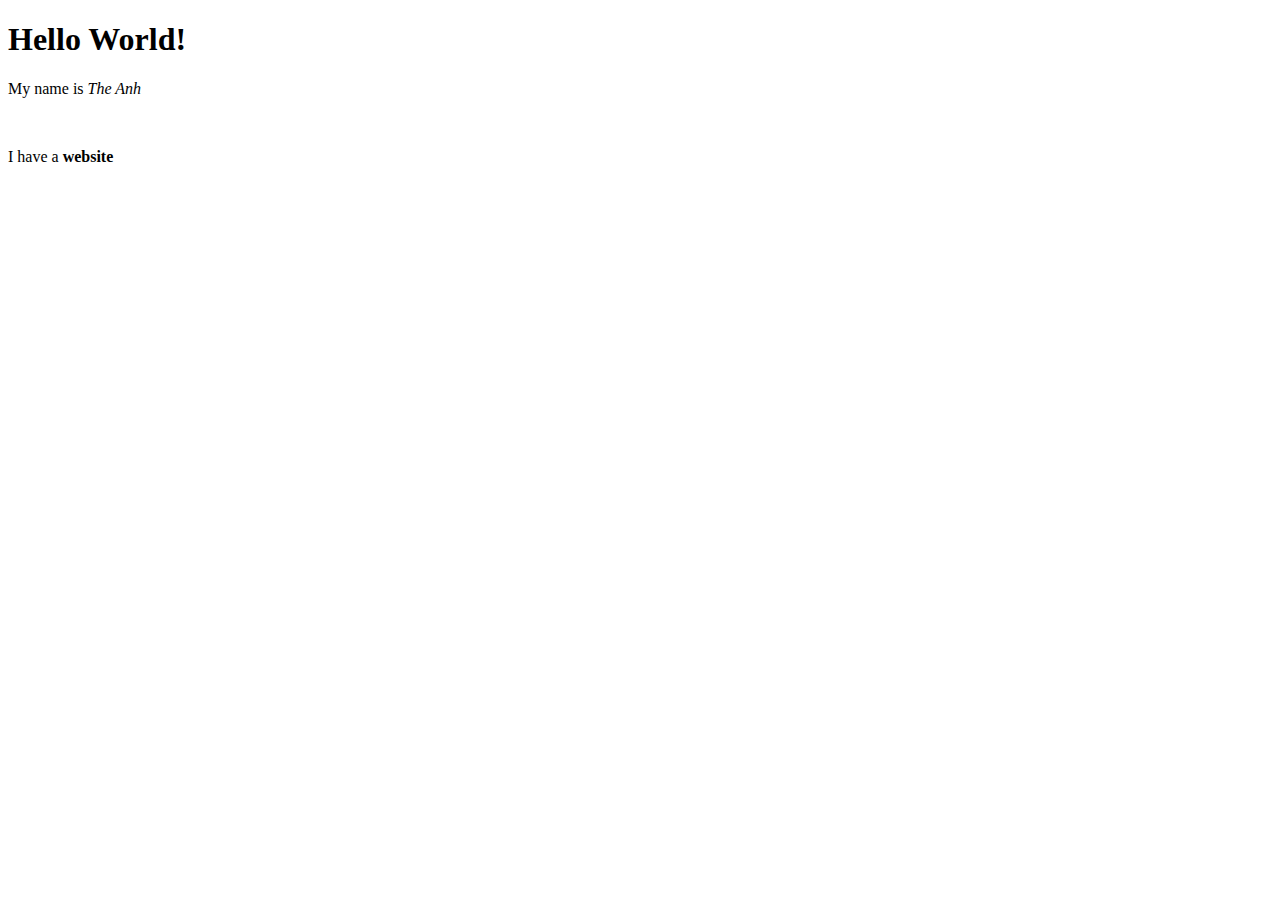
<file: index.html>
<!DOCTYPE html>
<html lang="en">

<head>
    <meta charset="UTF-8">
    <meta http-equiv="X-UA-Compatible" content="IE=edge">
    <meta name="viewport" content="width=device-width, initial-scale=1.0">
    <title>First Website</title>
</head>

<body>
    <h1>Hello World!</h1>
    <p>My name is <em>The Anh</em></p> <br/>
    <!-- <em></em> - emphasize, chuyển contents trong nó thành chữ nghiêng -->
    <p>I have a <strong>website</strong></p>

</body>

</html>
<!-- 
    boiler plate/ ckeleton code
    là term chỉ những luôn được sử dụng để tạo lên 1 website.
 -->
</file>
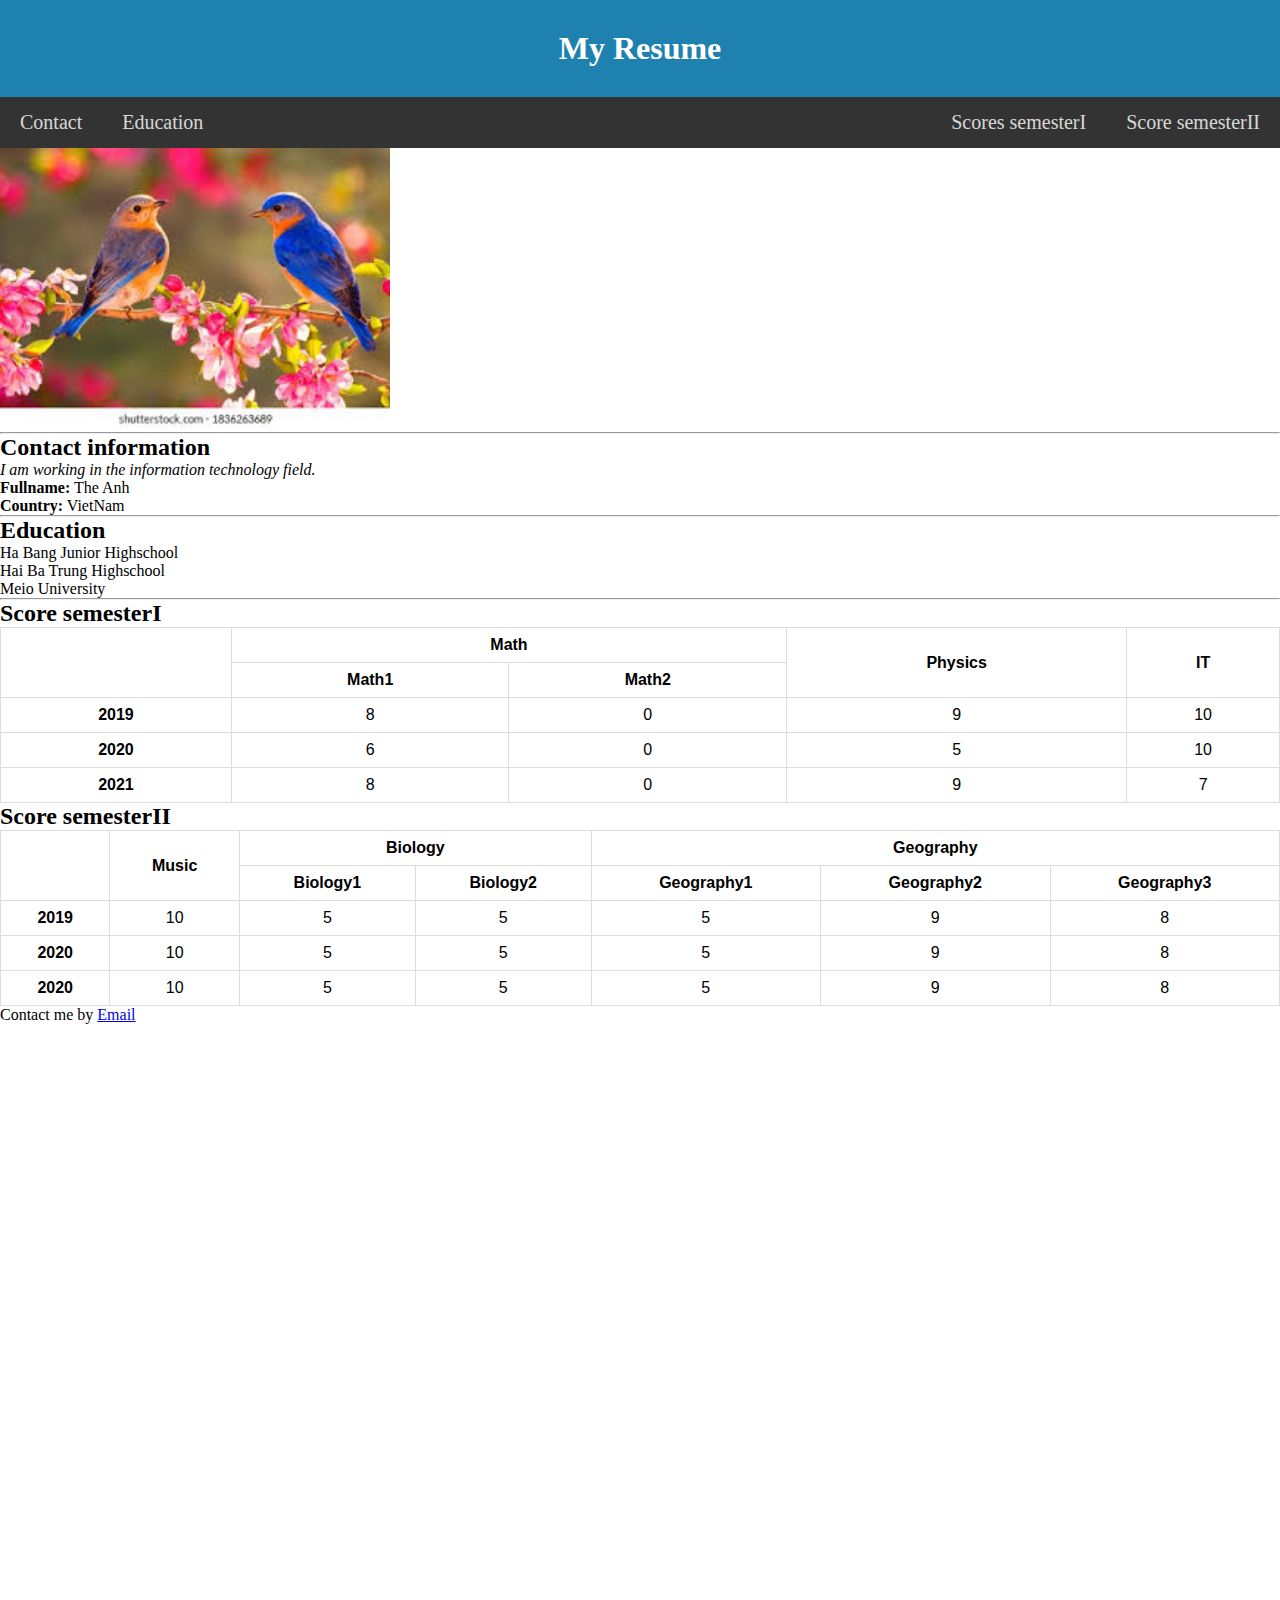
<file: index2.html>
<!DOCTYPE html>
<html lang="en">

<head>
    <meta charset="UTF-8">
    <meta http-equiv="X-UA-Compatible" content="IE=edge">
    <meta name="viewport" content="width=device-width, initial-scale=1.0">
    <meta name="author" content="The Anh">
    <meta name="description" content="My resume website">
    <meta name="country" content="VietNam">
    <title>The Anh Resume</title>
    <link rel="stylesheet" href="style.css">
</head>

<body>
    <h1 id="menu_text">My Resume</h1>
    <nav>
        <a class="float_left" href="#contact">Contact</a>
        <a class="float_left" href="#education">Education</a>
        <a class="float_right" href="#score_2">Score semesterII</a>
        <a class="float_right" href="#score_1">Scores semesterI</a>
    </nav>
    <img class="heading-img" src="./assets/imgs/birthpicture.jpg" alt="birthpicture">
    <hr>
    <h2 id="contact">Contact information</h2>
    <p><em>I am working in the information technology field.</em></p>
    <ul>
        <li><strong>Fullname:</strong> The Anh</li>
        <li><strong>Country:</strong> VietNam</li>
    </ul>
    <hr>
    <h2 id="education">Education</h2>
    <ol>
        <li>Ha Bang Junior Highschool</li>
        <li>Hai Ba Trung Highschool</li>
        <li>Meio University</li>
    </ol>
    <hr>
    <h2 id="score_1">Score semesterI</h2>
    <table>
        <tr>
            <th rowspan="2"></th>
            <th colspan="2">Math</th>
            <th rowspan="2">Physics</th>
            <th rowspan="2">IT</th>
        </tr>
        <tr>
            <th>Math1</th>
            <th>Math2</th>
        </tr>
        <tr>
            <th>2019</th>
            <td>8</td>
            <td>0</td> <!-- vì ta chia cột math thành 2 nên ta cần thêm 1 td nữa -->
            <td>9</td>
            <td>10</td>
        </tr>
        <tr>
            <th>2020</th>
            <td>6</td>
            <td>0</td>
            <td>5</td>
            <td>10</td>
        </tr>
        <tr>
            <th>2021</th>
            <td>8</td>
            <td>0</td>
            <td>9</td>
            <td>7</td>
        </tr>
    </table>


    <h2 id="score_2">Score semesterII</h2>
    <table>
        <tr>
            <th rowspan="2"></th>
            <th rowspan="2">Music</th>
            <th colspan="2">Biology</th>
            <th colspan="3">Geography</th>
        </tr>
        <tr>
            <th>Biology1</th>
            <th>Biology2</th>
            <th>Geography1</th>
            <th>Geography2</th>
            <th>Geography3</th>
        </tr>
        <tr>
            <th>2019</th>
            <td>10</td>
            <td>5</td>
            <td>5</td>
            <td>5</td>
            <td>9</td>
            <td>8</td>
        </tr>
        <tr>
            <th>2020</th>
            <td>10</td>
            <td>5</td>
            <td>5</td>
            <td>5</td>
            <td>9</td>
            <td>8</td>
        </tr>
        <tr>
            <th>2020</th>
            <td>10</td>
            <td>5</td>
            <td>5</td>
            <td>5</td>
            <td>9</td>
            <td>8</td>
        </tr>
    </table>
    <footer>
        <p>Contact me by <a href="mailto:hoanbao1999@gmail.com">Email</a></p>
    </footer>

    <style>
        body {
            height: 3000px;
        }

        table {
            font-family: arial, sans-serif;
            border-collapse: collapse;
            width: 100%;
        }

        td,
        th {
            border: 1px solid #dddddd;
            text-align: center;
            padding: 8px;
        }

        /* tr:nth-child(odd) {
            background-color: #dddddd;
        } */

        .heading-img {
            width: 390px;
            height: 280px;
        }
    </style>
</body>

</html>
</file>
<file: style.css>
*{
    margin: 0;
    padding: 0;
}
#menu_text{
    background-color: #1e81b0;
    color: #fff;
    text-align: center;
    padding: 30px;
}
nav{
    background-color: #333;
    overflow: hidden;
}
nav a {
    color: #fff;
    text-decoration: none;
    opacity: 0.8;
    font-size: 20px;
    padding: 14px 20px;
    display: block;
    text-align: center;
    float: left;
}
nav a:hover{
  opacity: 1.0;
  cursor: pointer;
}
nav a.float_right{
    float: right;
}
</file>
